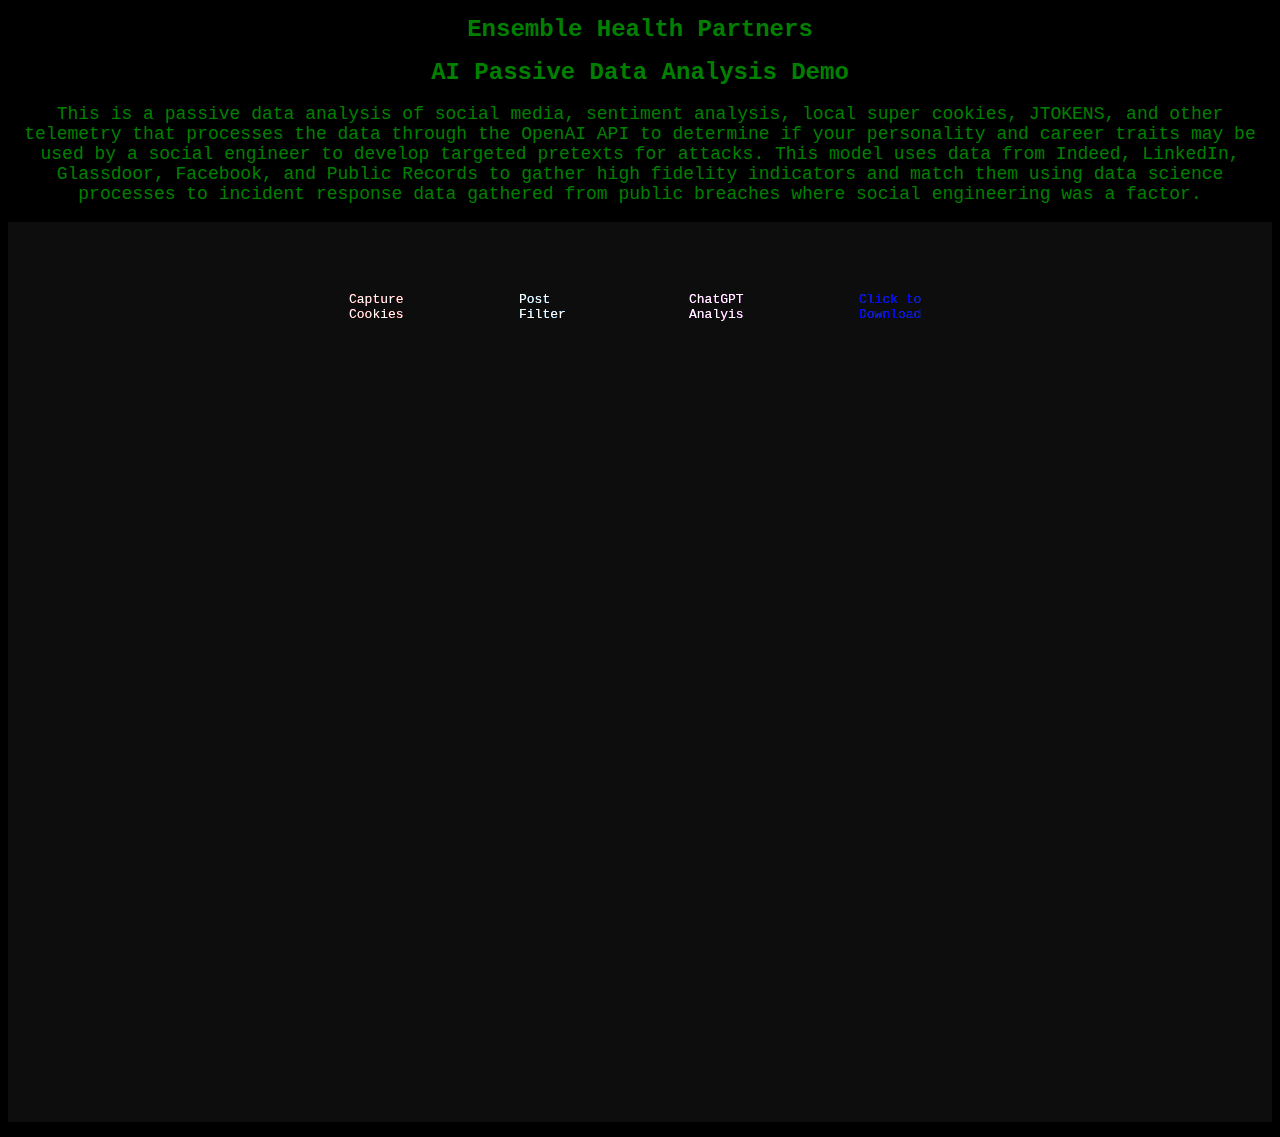
<file: index.html>
<!DOCTYPE html>
<html lang="en-US">
 
<head>
    <meta charset="UTF-8">
    <link rel="stylesheet" href="style.css">
    <title>AI Passive Data Analysis</title>
</head>
 
<body style="background-color:#000000;">

<h1 style="color:green; font-family:monospace; font-size:24px; text-align:center;">Ensemble Health Partners</h1>
<h1 style="color:green; font-family:monospace; font-size:24px; text-align:center;">AI Passive Data Analysis Demo</h1>
<p style="color:green; font-family:monospace; font-size:18px; text-align:center;">This is a passive data analysis of social media, sentiment analysis, local super cookies, JTOKENS, and other telemetry that processes the data through the OpenAI API to determine if your personality and career traits may be used by a social engineer to develop targeted pretexts for attacks. This model uses data from Indeed, LinkedIn, Glassdoor, Facebook, and Public Records to gather high fidelity indicators and match them using data science processes to incident response data gathered from public breaches where social engineering was a factor. </p>

<div class="container">

	<div class="container__progressbars">

		<div class="progressbar">
			<svg class="progressbar__svg">
				<circle cx="80" cy="80" r="70" class="progressbar__svg-circle circle-html shadow-html"> </circle>
			</svg>
			<span class="progressbar__text shadow-html">Capture Cookies</span>
		</div>

		<div class="progressbar">
			<svg class="progressbar__svg">
				<circle cx="80" cy="80" r="70" class="progressbar__svg-circle circle-css shadow-css"> </circle>
			</svg>
			<span class="progressbar__text shadow-css">Post Filter</span>
		</div>

		<div class="progressbar">
			<svg class="progressbar__svg">
				<circle cx="80" cy="80" r="70" class="progressbar__svg-circle circle-scss shadow-scss"> </circle>
			</svg>
			<span class="progressbar__text shadow-scss">ChatGPT Analyis</span>
		</div>

		<div class="progressbar">
			<svg class="progressbar__svg">
				<circle cx="80" cy="80" r="70" class="progressbar__svg-circle circle-ts shadow-ts"> </circle>
			</svg>
			<span class="progressbar__text shadow-ts"><a href="AI_Social_Analysis.pdf">Click to Download</a></span>
		</div>

</body>
 
</html>
</file>
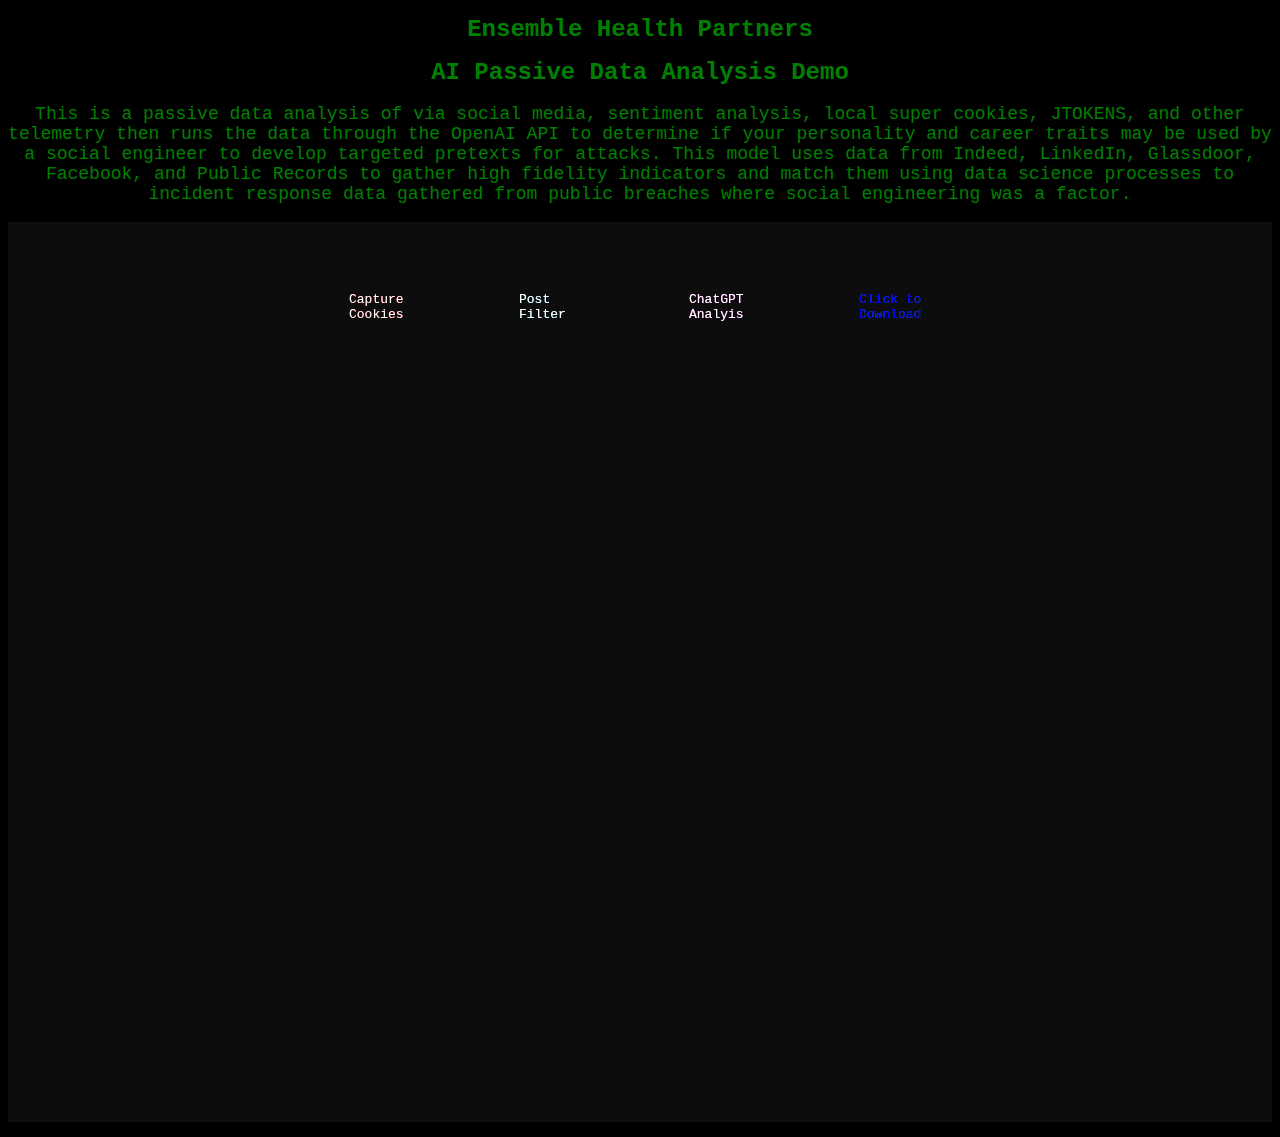
<file: ai_se_tool/index.html>
<!DOCTYPE html>
<html lang="en-US">
 
<head>
    <meta charset="UTF-8">
    <link rel="stylesheet" href="style.css">
    <title>AI Passive Data Analysis</title>
</head>
 
<body style="background-color:#000000;">

<h1 style="color:green; font-family:monospace; font-size:24px; text-align:center;">Ensemble Health Partners</h1>
<h1 style="color:green; font-family:monospace; font-size:24px; text-align:center;">AI Passive Data Analysis Demo</h1>
<p style="color:green; font-family:monospace; font-size:18px; text-align:center;">This is a passive data analysis of via social media, sentiment analysis, local super cookies, JTOKENS, and other telemetry then runs the data through the OpenAI API to determine if your personality and career traits may be used by a social engineer to develop targeted pretexts for attacks. This model uses data from Indeed, LinkedIn, Glassdoor, Facebook, and Public Records to gather high fidelity indicators and match them using data science processes to incident response data gathered from public breaches where social engineering was a factor. </p>

<div class="container">

	<div class="container__progressbars">

		<div class="progressbar">
			<svg class="progressbar__svg">
				<circle cx="80" cy="80" r="70" class="progressbar__svg-circle circle-html shadow-html"> </circle>
			</svg>
			<span class="progressbar__text shadow-html">Capture Cookies</span>
		</div>

		<div class="progressbar">
			<svg class="progressbar__svg">
				<circle cx="80" cy="80" r="70" class="progressbar__svg-circle circle-css shadow-css"> </circle>
			</svg>
			<span class="progressbar__text shadow-css">Post Filter</span>
		</div>

		<div class="progressbar">
			<svg class="progressbar__svg">
				<circle cx="80" cy="80" r="70" class="progressbar__svg-circle circle-scss shadow-scss"> </circle>
			</svg>
			<span class="progressbar__text shadow-scss">ChatGPT Analyis</span>
		</div>

		<div class="progressbar">
			<svg class="progressbar__svg">
				<circle cx="80" cy="80" r="70" class="progressbar__svg-circle circle-ts shadow-ts"> </circle>
			</svg>
			<span class="progressbar__text shadow-ts"><a href="AI_Social_Analysis.pdf">Click to Download</a></span>
		</div>

</body>
 
</html>
</file>
<file: style.css>
a {
  text-decoration: none;
}

.social-media-flex {
  display: flex;
}
.social-media-flex-justify-content {
  justify-content: center;
}
.social-media-flex-align-items {
  align-items: center;
}

.social-media-grid {
  display: grid;
}
.social-media-grid-gap {
  grid-gap: 0.5em;
}

.main-container-social {
  position: fixed;
  bottom: 1em;
  right: 1em;
}

.container-social {
  grid-template-rows: repeat(2, 1.5em);
  border-radius: 0.25em;
  padding: 0.5em;
  background-color: #262626;
  box-shadow: 0 0 0.25em #262626;
}

.social-links {
  grid-template-columns: repeat(3, 2em);
  grid-gap: 0.5em;
  z-index: 100;
}

.social-link {
  font-size: 1.5rem;
  color: #bfbfbf;
  transition: 0.3s all ease;
  transition-timing-function: cubic-bezier(0, -0.5, 0, 0.5);
}
.social-link:hover {
  color: #f2f2f2;
  transform: translateY(-0.1em);
  transition-timing-function: cubic-bezier(0.5, -1.5, 0.5, 1.5);
}

.made {
  display: block;
  color: #f2f2f2;
  font-size: 0.75rem;
  text-align: center;
}

* {
  #box-sizing: border-box;
}

.container {
  display: flex;
  #justify-content: center;
  #align-items: center;
  flex-direction: column;
  justify-content: space-between;
  min-height: 100vh;
  background-color: #0d0d0d;
}

.container__progressbars {
  display: flex;
  justify-content: center;
  align-items: center;
  flex-wrap: wrap;
  min-width: 270px;
  width: 100%;
  min-height: 100%;
}

.progressbar {
  position: relative;
  width: 170px;
  height: 170px;
  margin: 0em;
  transform: rotate(-90deg);
}

.progressbar__svg {
  position: relative;
  width: 100%;
  height: 100%;
}

.progressbar__svg-circle {
  width: 100%;
  height: 100%;
  fill: none;
  stroke-width: 10;
  stroke-dasharray: 440;
  stroke-dashoffset: 440;
  stroke: white;
  stroke-linecap: round;
  transform: translate(5px, 5px);
}

.shadow-html {
  filter: drop-shadow(0 0 0px #FF0000);
}
.shadow-css {
  filter: drop-shadow(0 0 0px #33bbff);
}
.shadow-scss {
  filter: drop-shadow(0 0 0px #ff33ff);
}
.shadow-js {
  filter: drop-shadow(0 0 0px #ffff33);
}
.shadow-ts {
  filter: drop-shadow(0 0 0px #3377ff);
}
.shadow-node {
  filter: drop-shadow(0 0 0px #55ff33);
}
.shadow-react {
  filter: drop-shadow(0 0 0px #33ffff);
}
.shadow-angular {
  filter: drop-shadow(0 0 0px #ff3333);
}
.shadow-vue {
  filter: drop-shadow(0 0 0px #33ff88);
}

.circle-html {
  -webkit-animation: anim_circle-html 1s ease-in-out forwards;
          animation: anim_circle-html 1s ease-in-out forwards;
}
.circle-css {
  -webkit-animation: anim_circle-css 2s ease-in-out forwards;
          animation: anim_circle-css 2s ease-in-out forwards;
}
.circle-scss {
  -webkit-animation: anim_circle-scss 4s ease-in-out forwards;
          animation: anim_circle-scss 4s ease-in-out forwards;
}
.circle-js {
  -webkit-animation: anim_circle-js 5s ease-in-out forwards;
          animation: anim_circle-js 5s ease-in-out forwards;
}
.circle-ts {
  -webkit-animation: anim_circle-ts 10s ease-in-out forwards;
          animation: anim_circle-ts 10s ease-in-out forwards;
}
.circle-node {
  -webkit-animation: anim_circle-node 1s ease-in-out forwards;
          animation: anim_circle-node 1s ease-in-out forwards;
}
.circle-react {
  -webkit-animation: anim_circle-react 1s ease-in-out forwards;
          animation: anim_circle-react 1s ease-in-out forwards;
}
.circle-angular {
  -webkit-animation: anim_circle-angular 1s ease-in-out forwards;
          animation: anim_circle-angular 1s ease-in-out forwards;
}
.circle-vue {
  -webkit-animation: anim_circle-vue 1s ease-in-out forwards;
          animation: anim_circle-vue 1s ease-in-out forwards;
}

.progressbar__text {
  position: absolute;
  top: 50%;
  left: 50%;
  padding: 0.25em 0.5em;
  color: white;
  font-family: monospace;
  border-radius: 0.25em;
  transform: translate(-50%, -50%) rotate(90deg);
}

@-webkit-keyframes anim_circle-html {
  to {
    stroke-dashoffset: 0;
  }
}

@keyframes anim_circle-html {
  to {
    stroke-dashoffset: 0;
  }
}
@-webkit-keyframes anim_circle-css {
  to {
    stroke-dashoffset: 0;
  }
}
@keyframes anim_circle-css {
  to {
    stroke-dashoffset: 0;
  }
}
@-webkit-keyframes anim_circle-scss {
  to {
    stroke-dashoffset: 0;
  }
}
@keyframes anim_circle-scss {
  to {
    stroke-dashoffset: 0;
  }
}
@-webkit-keyframes anim_circle-js {
  to {
    stroke-dashoffset: 0;
  }
}
@keyframes anim_circle-js {
  to {
    stroke-dashoffset: 0;
  }
}
@-webkit-keyframes anim_circle-ts {
  to {
    stroke-dashoffset: 0;
  }
}
@keyframes anim_circle-ts {
  to {
    stroke-dashoffset: 0;
  }
}
@-webkit-keyframes anim_circle-node {
  to {
    stroke-dashoffset: 308;
  }
}
@keyframes anim_circle-node {
  to {
    stroke-dashoffset: 308;
  }
}
@-webkit-keyframes anim_circle-react {
  to {
    stroke-dashoffset: 387.2;
  }
}
@keyframes anim_circle-react {
  to {
    stroke-dashoffset: 387.2;
  }
}
@-webkit-keyframes anim_circle-angular {
  to {
    stroke-dashoffset: 418;
  }
}
@keyframes anim_circle-angular {
  to {
    stroke-dashoffset: 418;
  }
}
@-webkit-keyframes anim_circle-vue {
  to {
    stroke-dashoffset: 431.2;
  }
}
@keyframes anim_circle-vue {
  to {
    stroke-dashoffset: 431.2;
  }
}
</file>
<file: ai_se_tool/style.css>
a {
  text-decoration: none;
}

.social-media-flex {
  display: flex;
}
.social-media-flex-justify-content {
  justify-content: center;
}
.social-media-flex-align-items {
  align-items: center;
}

.social-media-grid {
  display: grid;
}
.social-media-grid-gap {
  grid-gap: 0.5em;
}

.main-container-social {
  position: fixed;
  bottom: 1em;
  right: 1em;
}

.container-social {
  grid-template-rows: repeat(2, 1.5em);
  border-radius: 0.25em;
  padding: 0.5em;
  background-color: #262626;
  box-shadow: 0 0 0.25em #262626;
}

.social-links {
  grid-template-columns: repeat(3, 2em);
  grid-gap: 0.5em;
  z-index: 100;
}

.social-link {
  font-size: 1.5rem;
  color: #bfbfbf;
  transition: 0.3s all ease;
  transition-timing-function: cubic-bezier(0, -0.5, 0, 0.5);
}
.social-link:hover {
  color: #f2f2f2;
  transform: translateY(-0.1em);
  transition-timing-function: cubic-bezier(0.5, -1.5, 0.5, 1.5);
}

.made {
  display: block;
  color: #f2f2f2;
  font-size: 0.75rem;
  text-align: center;
}

* {
  #box-sizing: border-box;
}

.container {
  display: flex;
  #justify-content: center;
  #align-items: center;
  flex-direction: column;
  justify-content: space-between;
  min-height: 100vh;
  background-color: #0d0d0d;
}

.container__progressbars {
  display: flex;
  justify-content: center;
  align-items: center;
  flex-wrap: wrap;
  min-width: 270px;
  width: 100%;
  min-height: 100%;
}

.progressbar {
  position: relative;
  width: 170px;
  height: 170px;
  margin: 0em;
  transform: rotate(-90deg);
}

.progressbar__svg {
  position: relative;
  width: 100%;
  height: 100%;
}

.progressbar__svg-circle {
  width: 100%;
  height: 100%;
  fill: none;
  stroke-width: 10;
  stroke-dasharray: 440;
  stroke-dashoffset: 440;
  stroke: white;
  stroke-linecap: round;
  transform: translate(5px, 5px);
}

.shadow-html {
  filter: drop-shadow(0 0 0px #FF0000);
}
.shadow-css {
  filter: drop-shadow(0 0 0px #33bbff);
}
.shadow-scss {
  filter: drop-shadow(0 0 0px #ff33ff);
}
.shadow-js {
  filter: drop-shadow(0 0 0px #ffff33);
}
.shadow-ts {
  filter: drop-shadow(0 0 0px #3377ff);
}
.shadow-node {
  filter: drop-shadow(0 0 0px #55ff33);
}
.shadow-react {
  filter: drop-shadow(0 0 0px #33ffff);
}
.shadow-angular {
  filter: drop-shadow(0 0 0px #ff3333);
}
.shadow-vue {
  filter: drop-shadow(0 0 0px #33ff88);
}

.circle-html {
  -webkit-animation: anim_circle-html 1s ease-in-out forwards;
          animation: anim_circle-html 1s ease-in-out forwards;
}
.circle-css {
  -webkit-animation: anim_circle-css 2s ease-in-out forwards;
          animation: anim_circle-css 2s ease-in-out forwards;
}
.circle-scss {
  -webkit-animation: anim_circle-scss 4s ease-in-out forwards;
          animation: anim_circle-scss 4s ease-in-out forwards;
}
.circle-js {
  -webkit-animation: anim_circle-js 5s ease-in-out forwards;
          animation: anim_circle-js 5s ease-in-out forwards;
}
.circle-ts {
  -webkit-animation: anim_circle-ts 10s ease-in-out forwards;
          animation: anim_circle-ts 10s ease-in-out forwards;
}
.circle-node {
  -webkit-animation: anim_circle-node 1s ease-in-out forwards;
          animation: anim_circle-node 1s ease-in-out forwards;
}
.circle-react {
  -webkit-animation: anim_circle-react 1s ease-in-out forwards;
          animation: anim_circle-react 1s ease-in-out forwards;
}
.circle-angular {
  -webkit-animation: anim_circle-angular 1s ease-in-out forwards;
          animation: anim_circle-angular 1s ease-in-out forwards;
}
.circle-vue {
  -webkit-animation: anim_circle-vue 1s ease-in-out forwards;
          animation: anim_circle-vue 1s ease-in-out forwards;
}

.progressbar__text {
  position: absolute;
  top: 50%;
  left: 50%;
  padding: 0.25em 0.5em;
  color: white;
  font-family: monospace;
  border-radius: 0.25em;
  transform: translate(-50%, -50%) rotate(90deg);
}

@-webkit-keyframes anim_circle-html {
  to {
    stroke-dashoffset: 0;
  }
}

@keyframes anim_circle-html {
  to {
    stroke-dashoffset: 0;
  }
}
@-webkit-keyframes anim_circle-css {
  to {
    stroke-dashoffset: 0;
  }
}
@keyframes anim_circle-css {
  to {
    stroke-dashoffset: 0;
  }
}
@-webkit-keyframes anim_circle-scss {
  to {
    stroke-dashoffset: 0;
  }
}
@keyframes anim_circle-scss {
  to {
    stroke-dashoffset: 0;
  }
}
@-webkit-keyframes anim_circle-js {
  to {
    stroke-dashoffset: 0;
  }
}
@keyframes anim_circle-js {
  to {
    stroke-dashoffset: 0;
  }
}
@-webkit-keyframes anim_circle-ts {
  to {
    stroke-dashoffset: 0;
  }
}
@keyframes anim_circle-ts {
  to {
    stroke-dashoffset: 0;
  }
}
@-webkit-keyframes anim_circle-node {
  to {
    stroke-dashoffset: 308;
  }
}
@keyframes anim_circle-node {
  to {
    stroke-dashoffset: 308;
  }
}
@-webkit-keyframes anim_circle-react {
  to {
    stroke-dashoffset: 387.2;
  }
}
@keyframes anim_circle-react {
  to {
    stroke-dashoffset: 387.2;
  }
}
@-webkit-keyframes anim_circle-angular {
  to {
    stroke-dashoffset: 418;
  }
}
@keyframes anim_circle-angular {
  to {
    stroke-dashoffset: 418;
  }
}
@-webkit-keyframes anim_circle-vue {
  to {
    stroke-dashoffset: 431.2;
  }
}
@keyframes anim_circle-vue {
  to {
    stroke-dashoffset: 431.2;
  }
}
</file>
